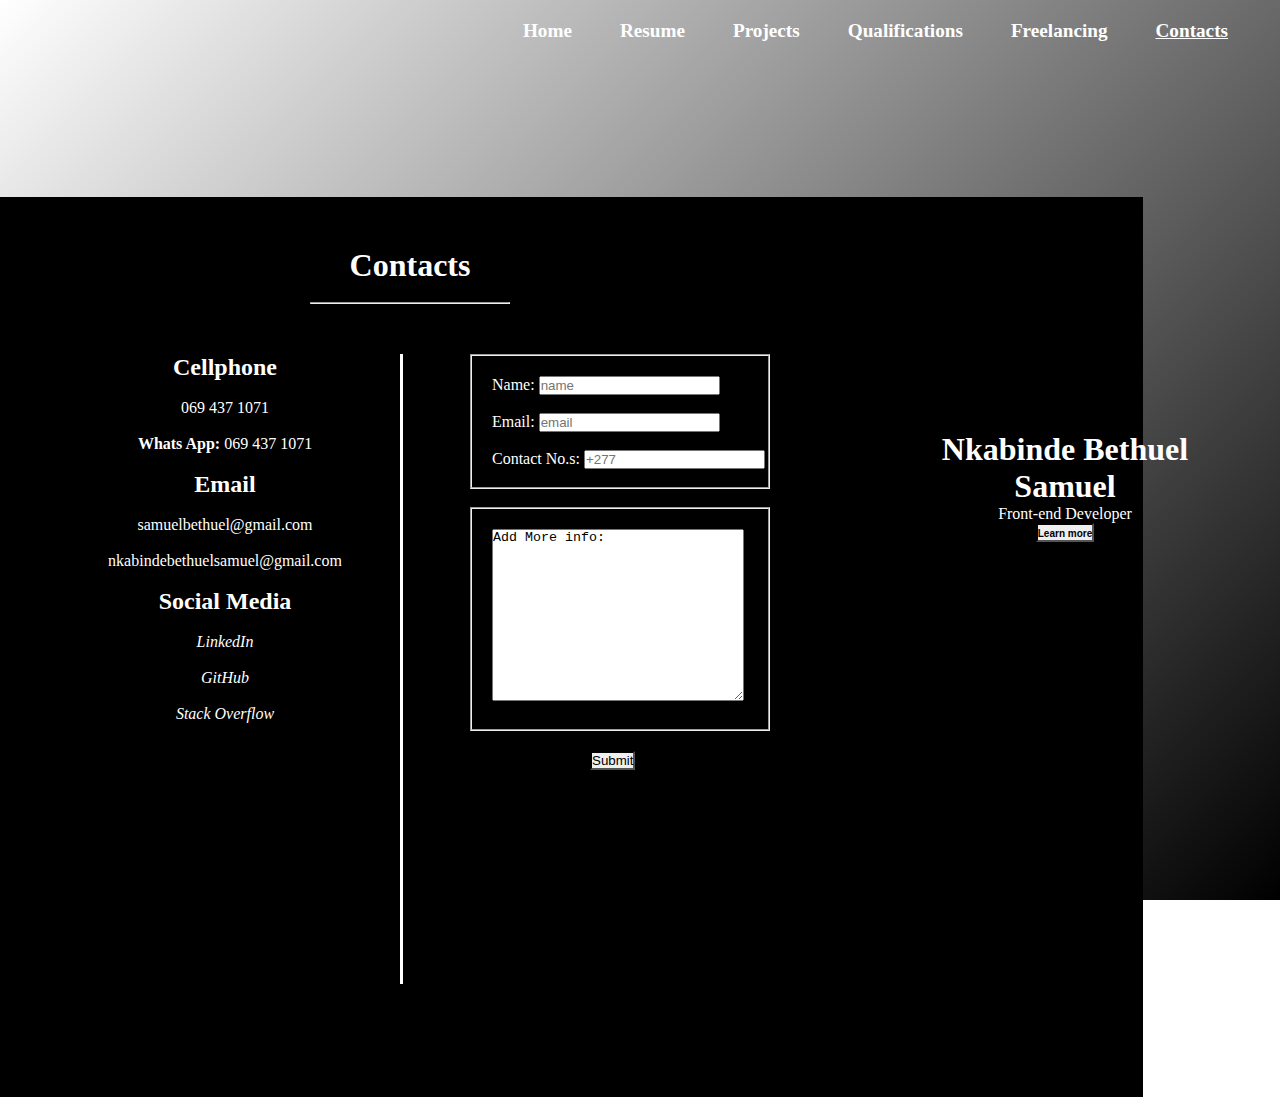
<file: contacts.html>
<!DOCTYPE html>
<html lang="en">
<head>
    <meta charset="UTF-8">
    <meta http-equiv="X-UA-Compatible" content="IE=edge">
    <meta name="viewport" content="width=device-width, initial-scale=1.0">
    <title>Contacts</title>
    <link rel="stylesheet" href="contacts.css">
</head>
<body>
    <section id="header6">
        <div id="nav">
            <ul>
                <li><a href="Index.html">Home</a></li>
                <li><a href="ree.html" target="blank_">Resume</a></li>
                <li><a href="pro.html" target="blank_">Projects</a></li>
                <li><a href="Qualifications.html" target="blank_">Qualifications</a></li>
                <li><a href="freelancing.html" target="blank_">Freelancing</a></li>
                <li id="active"><a href="contacts.html" target="blank_">Contacts</a></li>
            </ul>
        </div>
        <div id="names">
            <br>
            <br>
            <br>
            <h1>Nkabinde Bethuel Samuel</h1>
            <p id="nam"><emph>Front-end Developer</emph></p>
            <button id="btn"><a href="ree.html" target="blank_">Learn more</a></button>
        </div>
        <div id="circle">
            <div id="infoa">
                <h1>Contacts</h1>
                <br>
                <hr>
            </div>
            <div id="contactsa">
                <div id="contactIn">
                    <h2>Cellphone</h2>
                    <br>
                    <p id="no"> 069 437 1071</p>
                    <br>
                    <p id="app"><strong>Whats App:</strong> 069 437 1071</p>
                    <br>
                    <h2>Email</h2>
                    <br>
                    <p id="mail1">samuelbethuel@gmail.com</p>
                    <br>
                    <p id="mail">nkabindebethuelsamuel@gmail.com</p>
                    <br>
                    <h2>Social Media</h2>
                    <br>
                    <p id="media"><a href="https://www.linkedin.com/in/bethuel-samuel-nkabinde-094947225/" target="blank_" id="social"><em>LinkedIn</em></a></p>
                    <br>
                    <p id="media"><a href="https://github.com/Beth0201" target="blank_" id="social"><em>GitHub</em></a></p>
                    <br>
                    <p id="media"><a href="https://stackoverflow.com/users/17307897/sam" target="blank_" id="social"><em>Stack Overflow</em></a></p>
                </div>
            </div>
            <form id="form" action="samuelbethuel@gmail.com">
                <fieldset id="information">
                    <label for="name" id="name-label">Name:</label>
                    <input placeholder="name" type="text" id="name" name="name" required>
                    <br>
                    <br>
                    <label for="email" id="email-label">Email:</label>
                    <input placeholder="email" type="text" id="email" name="email" required>
                    <br>
                    <br>
                    <label for="contacts" id="contacts-label">Contact No.s:</label>
                    <input placeholder="+277" type="text" id="contacts" name="contacts" required>
                    <br>
                    <br>
                </fieldset>
                <br>
                <fieldset id="informationb">
                    <textarea name="comments" type="text" id="comments" maxwidth="500px">Add More info:</textarea>
                </fieldset>
                <div id="sub">
                    <button id="submit">Submit</button>
                </div>
              </form>
        </div>
    </section>
</body>
</html>
</file>
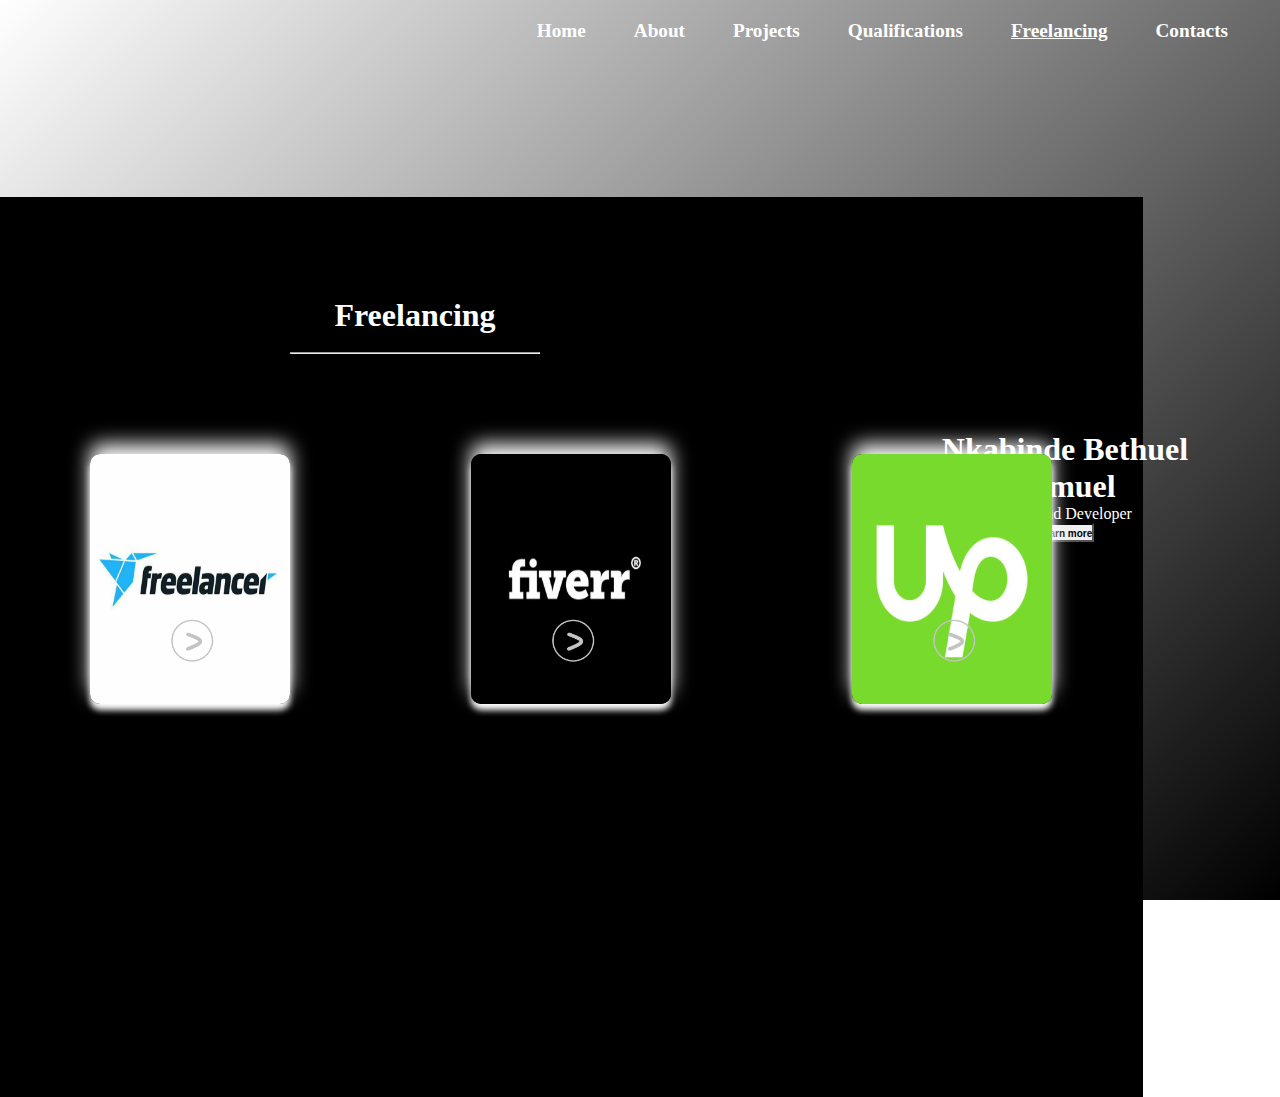
<file: freelancing.html>
<!DOCTYPE html>
<html lang="en">
<head>
    <meta charset="UTF-8">
    <meta http-equiv="X-UA-Compatible" content="IE=edge">
    <meta name="viewport" content="width=device-width, initial-scale=1.0">
    <title>Freelancing</title>
    <link rel="stylesheet" href="freelancing.css">
</head>
<body>
    <section id="header5">
        <div id="nav">
            <ul>
                <li><a href="Index.html">Home</a></li>
                <li><a href="ree.html" target="blank_">About</a></li>
                <li><a href="pro.html" target="blank_">Projects</a></li>
                <li><a href="qualifications.html" target="blank_">Qualifications</a></li>
                <li id="active"><a href="freelancing.html" target="blank_">Freelancing</a></li>
                <li><a href="contacts.html" target="blank_">Contacts</a></li>
            </ul>
        </div>
        <div id="names">
            <br>
            <br>
            <br>
            <h1>Nkabinde Bethuel Samuel</h1>
            <p id="nam"><emph>Front-end Developer</emph></p>
            <button id="btn"><a href="ree.html" target="blank_">Learn more</a></button>
        </div>
        <div id="circle">
            <div id="headera">
                <h1>Freelancing</h1>
                <br>
                <hr>
            </div>
            <div id="groupedcards">
                <div id="cards">
                    <a href="https://www.freelancer.com/u/samuelbethuel" target="blank_"><img src="Freelancer.jpg" id="image"></a>
                    <a href="https://www.freelancer.com/u/samuelbethuel" target="blank_"><img src="play.png" id="play"></a>
                    <div id="info">
                        <p><em>Freelancer</em></p>
                    </div>
                </div>
                <div id="cards">
                    <a href="https://www.fiverr.com/samuelbethuel" target="blank_"><img src="Fiverr.jpg" id="image"></a>
                    <a href="https://www.fiverr.com/samuelbethuel" target="blank_"><img src="play.png" id="play"></a>
                    <div id="info">
                        <p><em>Fiverr</em></p>
                    </div>
                </div>
                <div id="cards">
                    <a href="https://www.freelancer.com/u/samuelbethuel"  target="blank_"><img src="Upwork.jpg" id="image"></a>
                    <a href="https://www.freelancer.com/u/samuelbethuel"  target="blank_"><img src="play.png" id="play"></a>
                    <div id="info">
                        <p><em>UpWork</em></p>
                    </div>
                </div>
            </div>
        </div>
    </section>
</body>
</html>
</file>
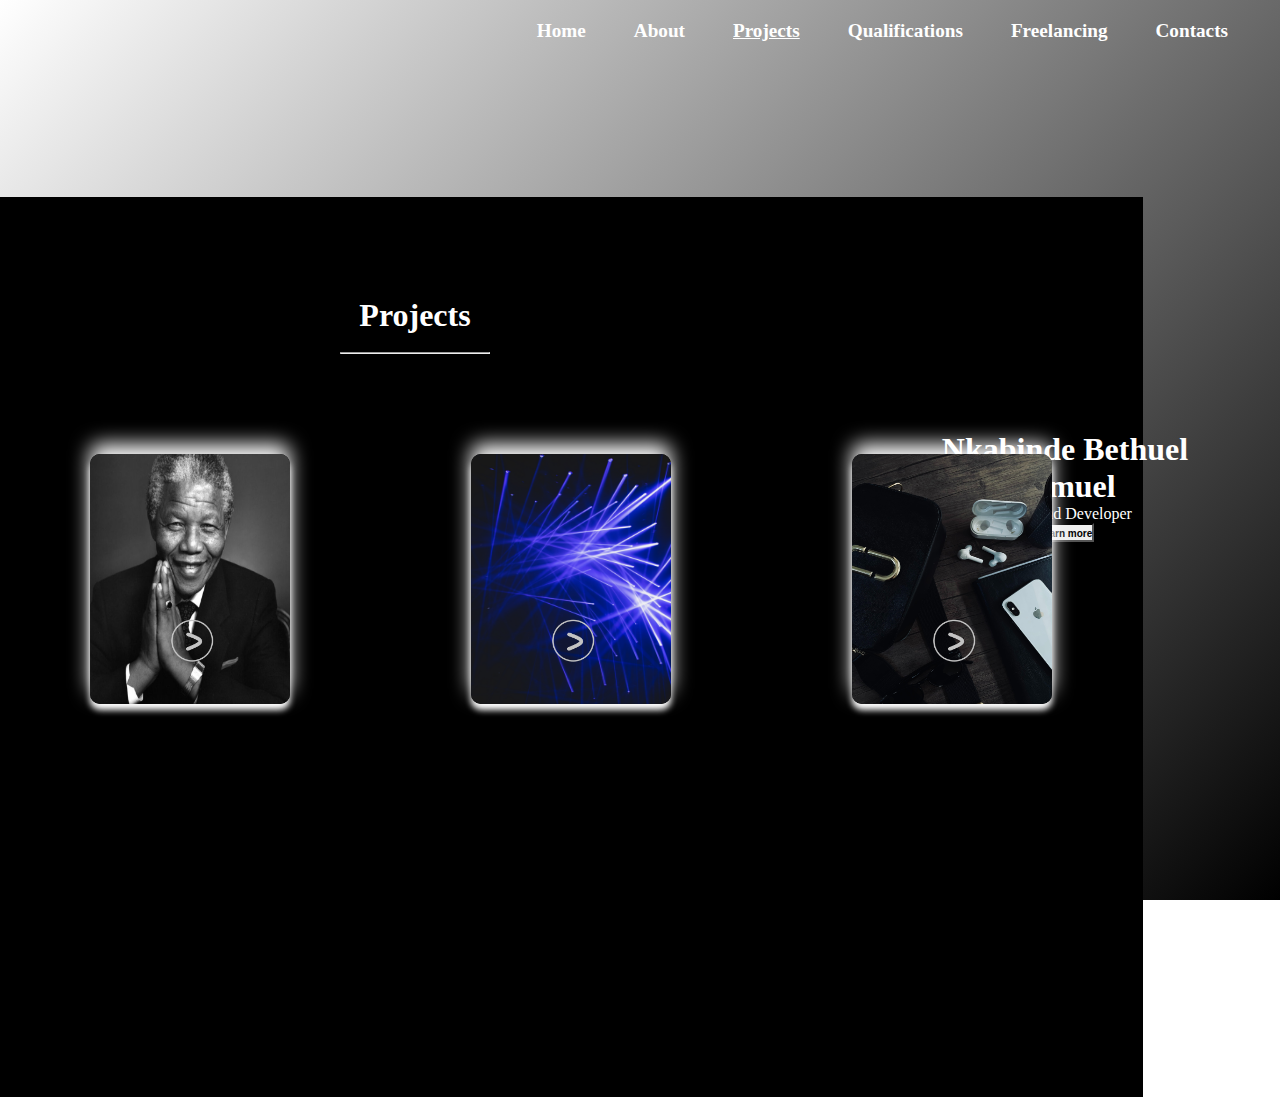
<file: pro.html>
<!DOCTYPE html>
<html lang="en">
<head>
    <meta charset="UTF-8">
    <meta http-equiv="X-UA-Compatible" content="IE=edge">
    <meta name="viewport" content="width=device-width, initial-scale=1.0">
    <title>Projects</title>
    <link rel="stylesheet" href="pro.css">
</head>
<body>
    <section id="header3">
        <div id="nav">
            <ul>
                <li><a href="Index.html">Home</a></li>
                <li><a href="ree.html" target="blank_">About</a></li>
                <li id="active"><a href="pro.html" target="blank_">Projects</a></li>
                <li><a href="qualifications.html" target="blank_">Qualifications</a></li>
                <li><a href="freelancing.html" target="blank_">Freelancing</a></li>
                <li><a href="contacts.html" target="blank_">Contacts</a></li>
            </ul>
        </div>
        <div id="names">
            <br>
            <br>
            <br>
            <h1>Nkabinde Bethuel Samuel</h1>
            <p id="nam"><emph>Front-end Developer</emph></p>
            <button id="btn"><a href="ree.html" target="blank_">Learn more</a></button>
        </div>
        <div id="circle">
            <div id="headera">
                <h1>Projects</h1>
                <br>
                <hr>
            </div>
            <div id="groupedcards">
                <div id="cards">
                    <a href="https://codepen.io/Beth0201/pen/yLXPmLG" target="blank_"><img src="Nelson Mandela.jpg" id="image"></a>
                    <a href="https://codepen.io/Beth0201/pen/yLXPmLG" target="blank_"><img src="play.png" id="play"></a>
                    <div id="info">
                        <p><em>Nelson Mandela Tribute page.</em></p>
                    </div>
                </div>
                <div id="cards">
                    <a href="https://codepen.io/Beth0201/pen/yLXPmLG" target="blank_"><img src="pexels-ryutaro-tsukata-6249821.jpg" id="image"></a>
                    <a href="https://codepen.io/Beth0201/pen/yLXPmLG" target="blank_"><img src="play.png" id="play"></a>
                    <div id="info">
                        <p><em>Technical Documantation.</em></p>
                    </div>
                </div>
                <div id="cards">
                    <a href="https://codepen.io/Beth0201/pen/OJjOQeQ" target="blank_"><img src="pexels-nurgül-kelebek-9566311.jpg" id="image"></a>
                    <a href="https://codepen.io/Beth0201/pen/OJjOQeQ" target="blank_"><img src="play.png" id="play"></a>
                    <div id="info">
                        <p><em>Personal Portfolio.</em></p>
                    </div>
                </div>
            </div>
        </div>
    </section>
</body>
</html>
</file>
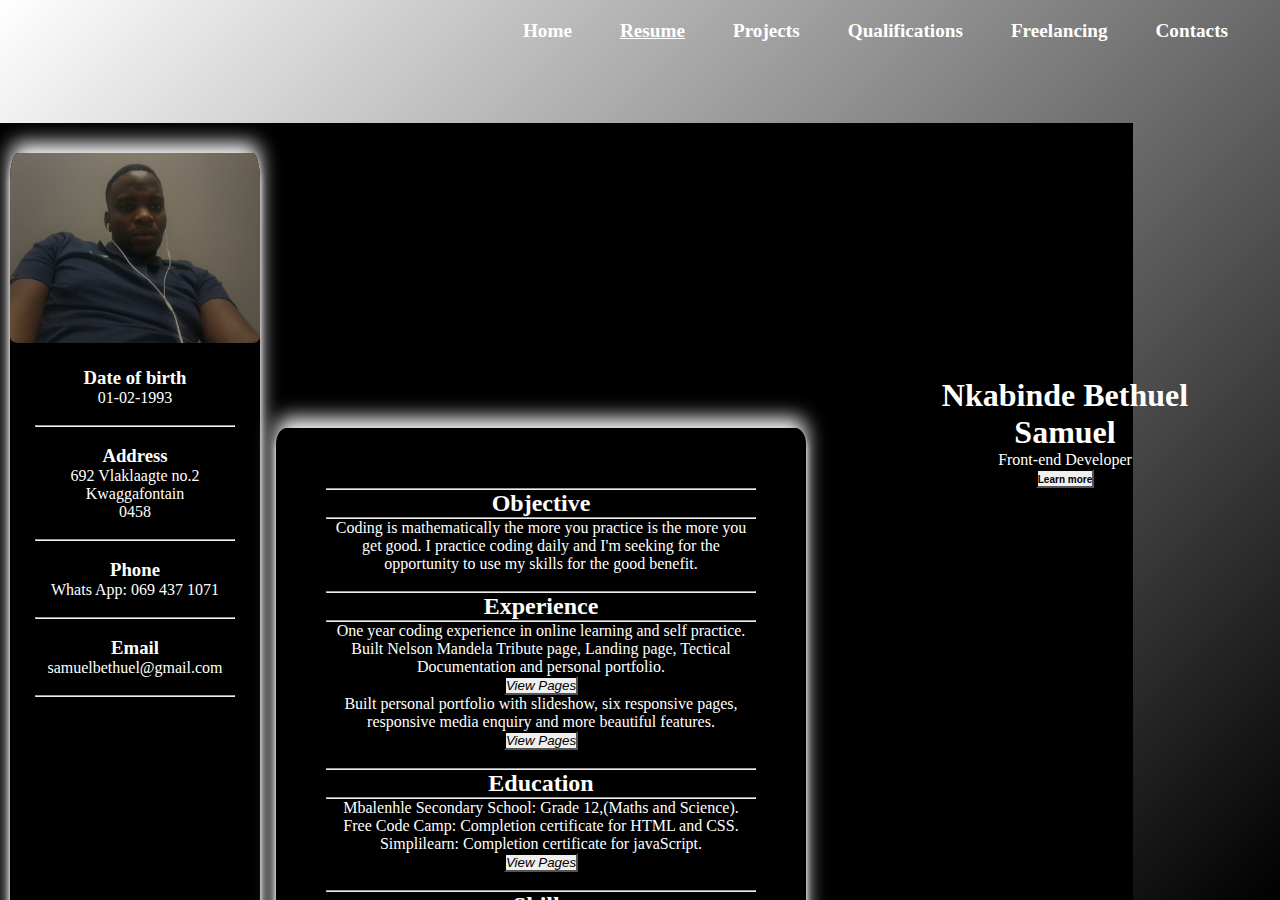
<file: ree.html>
<!DOCTYPE html>
<html lang="en">
<head>
    <meta charset="UTF-8">
    <meta http-equiv="X-UA-Compatible" content="IE=edge">
    <meta name="viewport" content="width=device-width, initial-scale=1.0">
    <title>Resume</title>
    <link rel="stylesheet" href="ree.css">
</head>
<body>
    <section id="header2">
        <div id="nav">
            <ul>
                <li><a href="Index.html">Home</a></li>
                <li id="active"><a href="resume.html" target="blank_">Resume</a></li>
                <li><a href="pro.html" target="blank_">Projects</a></li>
                <li><a href="qualifications.html" target="blank_">Qualifications</a></li>
                <li><a href="freelancing.html" target="blank_">Freelancing</a></li>
                <li><a href="contacts.html" target="blank_">Contacts</a></li>
            </ul>
        </div>
        <div id="names">
            <h1>Nkabinde Bethuel Samuel</h1>
            <p id="nam"><emph>Front-end Developer</emph></p>
            <button id="btn"><a href="ree.html" target="blank_">Learn more</a></button>
        </div>
        <div id="circle">
            <div id="bar">
                <div id="profile">
                    <img src="0.png" id="pic">
                </div> 
                <div id="info">
                    <h3>Date of birth</h3>
                    <p>01-02-1993</p>
                    <br><hr><br>
                    <h3>Address</h3>
                    <p>692 Vlaklaagte no.2</p>
                    <p>Kwaggafontain</p>
                    <p>0458</p>
                    <br><hr><br>
                    <h3>Phone</h3>
                    <p>Whats App: 069 437 1071</p>
                    <br><hr><br>
                    <h3>Email</h3>
                    <p>samuelbethuel@gmail.com</p>
                    <br><hr><br>
                   </div>
            </div>
            <div id="resume">
                <div id="aboutme">
                    <hr border: solid;>
                    <h2>Objective</h2>
                    <hr>
                    
                    <p>Coding is mathematically the more you practice 
                        is the more you get good. I practice coding daily and
                        I'm seeking for the opportunity to use my skills for the good benefit.
                    </p>
                    <br>
                    <hr>
                    <h2>Experience</h2>
                    <hr>
                    
                    <p>
                        <ul id="points">
                            <li>One year coding experience in online learning and self practice.</li>
                            <li>Built Nelson Mandela Tribute page, Landing page, Tectical Documentation and personal portfolio.</li>
                            <li><em><button id="btnre"><a href="pro.html">View Pages</a></button></em></li>
                            <li>Built personal portfolio with slideshow, six responsive pages, responsive media enquiry and more beautiful features.</li>
                            <li><em><button id="btnre"><a href="Index.html">View Pages</a></button></em></li>
                        </ul>
                    </p>
                    <br>
                    <hr>
                    <h2>Education</h2>
                    <hr>
                    
                    <p>
                        <ul id="points">
                            <li>Mbalenhle Secondary School: Grade 12,(Maths and Science).</li>
                            <li>Free Code Camp: Completion certificate for HTML and CSS. </li>
                            <li>Simplilearn: Completion certificate for javaScript.</li>
                            <li><em><button id="btnre"><a href="qualifications.html">View Pages</a></button></em></li>
                        </ul>
                    </p>
                    <br>
                    <hr>
                    <h2>Skills</h2>
                    <hr>
                    
                    <p>
                        <ul id="points">
                            <li>Website Design(UI)</li>
                            <li>HTML and CSS.</li>
                            <li>JavaScript and JavaScript frameworks.</li>
                            <li>Testing and Debugging.</li>
                            <li>Wordpress</li>
                            <li>Git and GitHub</li>
                        </ul>
                    </p>
                </div>
            </div>
        </div>
    </section>
</body>
</html>
</file>
<file: contacts.css>
*{
    padding: 0;
    margin: 0;
}
#nav{
    text-align: right;
    align-items: right;
    justify-content: right;
    display: flex;
    position: relative;
}
#nav ul{
    flex: 1;
    text-align: right;
    padding-right: 30px;
}
#nav ul li{
    display: inline-flex;
    text-align: right;
    margin: 20px 22px;
}
#nav ul li a{
    z-index: 5;
    text-decoration: none;
    color: white;
    font-weight: bolder;
    font-size: larger;
}
#active, #nav ul li a:hover{
    text-decoration: underline;
    color: white;
}
/*---------Circle leftside--------*/
#circle{
    background: black;
    border-radius: 0%;
    width: 127vh;
    height: 100vh;
    margin-top: -345px;
    margin-left: 0px;
    flex: 100; 
    overflow: hidden;
}
#circle h1{
    color: white;
}
#infoa{
    color: white;
    margin-left: 310px;
    width: 200px;
    text-align: center;
    align-items: center;
    justify-content: center;
    margin-top: 50px;
}

/*---------right side--------*/
#header6{
    min-height: 100vh;
    max-height: 100vh;
    background: linear-gradient(-45deg, white, black, gray, black, white);
    background-size: 400% 400%;
    position: relative;
    animation: change 15s ease-in-out infinite;
}
@keyframes change{
    0%{
        background-position: 0 50%;
    }
    50%{
        background-position: 100% 50%;
    }
    100%{
        background-position: 0 50%;
    }
}
#nam{
    padding-right: -100px;
}
#names{
    text-align: center;
    align-items: center;
    position: relative;
    align-content: center;
    padding-right: 50px;
    padding-top: 35vh;
    padding-left: 900px;
    color: white;
}
#btn{
    border-style: inset;
}
#btn:hover{
    border-style: unset;
}
#btn a{
    color: black;
    text-decoration: none;
    font-size: x-small;
    font-weight: bold;
}
/*---------------contacts-------------*/
#contactsa{
    width: 350px;
    border-right: solid white;
    margin-left: 50px;
    margin-top: 50px;
    height: 70vh;
}
#contactIn{
    text-align: center;
    color: white;
    text-decoration: none;
}
#no{
    text-decoration: none;
    color: white;
}
h2{
    color: white;
}
/*---------------form---------------*/
#name-label{
    color: white;
}
#email-label{
    color: white;
}
#contacts-label{
    color: white;
}
h3{
    color: white;
}
#form{
    width: 300px;
    margin-top: -70vh;
    margin-left: 470px;    
}
#information{
    padding-top: 20px;
    padding-left: 20px;
}
#informationb{
    padding-top: 20px;
    padding-left: 20px;
    height: 200px;
}
#comments{
    width: 250px;
    height: 170px;
}
#sub{
    padding-top: 20px;
    padding-left: 120px;
    padding-bottom: 20px;
}
#submit{
    border-style: inset;
}
#submit:hover{
    border-style: unset;
}
/*----------Social Media----------*/
#social{
    text-decoration: none;
    color: white;
}
#media a{
    text-decoration: none;
}
@media(orientation: portrait), (max-width: 900px){
    *{
        padding: 0;
        margin: 0; 
        max-width: 900px !important;
        overflow: visible;
    }
    #nav ul{
        flex: 1;
        text-align: center;
    }
    #nav ul li{
        display: inline-flex;
        text-align: center;
        margin: 20px 10px;
        padding-right: 20px;
        border-right: 2px solid white;

    }
    #nav ul li a{
        font-size: 50px;
    }
    #nav ul li:last-child{
        border-right: none;
    }
    #header6{
        min-height: 820vh;
        max-height: 820vh;
        width: 900px;
        background: linear-gradient(-45deg,  white, black, gray, black, white);
        background-size: 400% 400%;
        position: relative;
        animation: change 15s ease-in-out infinite;
        
    }
    #names{
        display: none;
    }
    #contactIn{
        font-size: 40px;
        margin-top: 0px;
    }
    #circle{
        background: black;
        border-radius: 0%;
        width: 900px;
        height: 820vh;
        margin-top: 50px;
        margin-left: 0px;
        flex: 100; 
        overflow: hidden;
    }
    #form{
        width: 300px;
        margin-top: 100vh;
        margin-left: 0px;    
    }
    #contactsa{
        border-right: none;
        text-align: center;
        margin-left: 200px;
    }
    #contactIn{
        text-align: center;
        color: white;
        text-decoration: none;
        margin-left: 0px;
    }
    #app{
        margin-left: -80px;
        display: none;
    }
    #mail{
        margin-left: -100px;
    }
    #infoa{
        font-size: 30px;
        width: 300px;
        margin-left: 230px;
    }
    /*---------------form---------------*/
    #name-label{
        color: white;
        font-size: 35px;
    }
    #name{
        width: 500px;
        height: 40px;
        font-size: 35px;
    }
    #email-label{
        color: white;
        font-size: 35px;
    }
    #email{
        width: 500px;
        height: 40px;
        font-size: 35px;
    }
    #contacts-label{
        color: white;
        font-size: 35px;
    }
    #contacts{
        width: 500px;
        height: 40px;
        font-size: 35px;
    }
    h3{
        color: white;
    }
    #form{
        width: 850px;
        margin-top: 700px;
        margin-left: 50px;  
        height: 900px;  
    }
    #information{
        padding-top: 20px;
        padding-left: 20px;
        width: 825px;
        height: 200px;

    }
    #informationb{
        padding-top: 20px;
        padding-left: 20px;
        height: 600px;
    }
    #comments{
        width: 800px;
        height: 578px;
        font-size: 35px;
    }
    #sub{
        padding-top: 100px;
        padding-left: 300px;
        padding-bottom: 20px;
       
    }
    #submit{
        border-style: inset;
        height: 100px;
        width: 200px;
        font-size: 35px;
    }
    #submit:hover{
        border-style: unset;
        height: 100px;
        width: 200px;
        font-size: 50px;
    }
}
</file>
<file: freelancing.css>
*{
    padding: 0;
    margin: 0;
}
#nav{
    text-align: right;
    align-items: right;
    justify-content: right;
    display: flex;
    position: relative;
}
#nav ul{
    flex: 1;
    text-align: right;
    padding-right: 30px;
}
#nav ul li{
    display: inline-flex;
    text-align: right;
    margin: 20px 22px;
}
#nav ul li a{
    z-index: 5;
    text-decoration: none;
    color: white;
    font-weight: bolder;
    font-size: larger;
}
#active, #nav ul li a:hover{
    text-decoration: underline;
    color: white;
}
/*---------Circle leftside--------*/
#circle{
    background: black;
    border-radius: 0%;
    width: 127vh;
    height: 100vh;
    margin-top: -345px;
    margin-left: 0px;
    flex: 100; 
    overflow: hidden;
}
/*---------right side--------*/
#header5{
    min-height: 100vh;
    max-height: 100vh;
    background: linear-gradient(-45deg,  white, black, gray, black, white);
    background-size: 400% 400%;
    position: relative;
    animation: change 15s ease-in-out infinite;
}
@keyframes change{
    0%{
        background-position: 0 50%;
    }
    50%{
        background-position: 100% 50%;
    }
    100%{
        background-position: 0 50%;
    }
}
#nam{
    padding-right: -100px;
}
#names{
    text-align: center;
    align-items: center;
    position: relative;
    align-content: center;
    padding-right: 50px;
    padding-top: 35vh;
    padding-left: 900px;
    color: white;
}
#btn{
    border-style: inset;
}
#btn:hover{
    border-style: unset;
}
#btn a{
    color: black;
    text-decoration: none;
    font-size: x-small;
    font-weight: bold;
}
/*--------Leftside---------*/
#headera{
    color: white;
    margin-left: 290px;
    margin-top: 100px;
    width: 250px;
    justify-content: center;
    text-align: center;
}
#image{
    height: 250px;
    width: 200px;
    border-radius: 10px;
    box-shadow: 0px -10px 20px white, 0 6px 6px white;
}
#groupedcards{
    display: flex;
    justify-content: space-around;
    margin-top: 100px;
}
#cards{
    flex-basis: 27%;
    text-align: center;
    cursor: pointer;
    transition: transform 1s;
    position: relative;
}
#info{
    opacity: 0;
    transition: opacity 1s;
    color: white;
}
#cards:hover #info{
    opacity: 1;
}
#cards:hover{
    transform: translateY(-30px);
}
/*------------Arrow---------*/
#play{
    width: 50px;
    position: absolute;
    bottom: 60px;
    left: 50%;
    transform: translateX(-50%);
}

@media(orientation: portrait), (max-width: 900px){
    *{
        padding: 0;
        margin: 0; 
        max-width: 900px !important;
        overflow: visible;
    }
    #image{
        height: 800px;
        width: 640px;
        border-radius: 10px;
        box-shadow: 0px -10px 20px white, 0 6px 6px white;
    }
    #info{
        font-size: 50px;
    }
    #groupedcards{
        display: inline-block;
        justify-content: space-around;
        margin-top: 40px;
        margin-left: 100px;
    } 
    #cards{
        flex-basis: 27%;
        text-align: center;
        cursor: pointer;
        transition: transform 1s;
        margin-top: 40px;
    }   
    #nav ul{
        flex: 1;
        text-align: center;
    }
    #nav ul li{
        display: inline-flex;
        text-align: center;
        margin: 20px 10px;
        padding-right: 20px;
        border-right: 2px solid white;

    }
    #nav ul li a{
        font-size: 50px;
    }
    #nav ul li:last-child{
        border-right: none;
    }
    #headera{
        color: white;
        margin-left: 230px;
        margin-top: 30px;
        width: 400px;
        justify-content: center;
        text-align: center;
        font-size: 30px;
    }
    #names{
        display: none;
    }
    /*---------Circle leftside--------*/
    #circle{
        background: black;
        border-radius: 0%;
        width: 900px;
        height: 820vh;
        margin-top: 15px;
        margin-left: 0px;
        flex: 100; 
        overflow: hidden;
    }
    /*---------right side--------*/
    #header5{
        min-height: 820vh;
        max-height: 820vh;
        width: 900px;
        background: linear-gradient(-45deg,  white, black, gray, black, white);
        background-size: 400% 400%;
        position: relative;
        animation: change 15s ease-in-out infinite;
        
    }
    /*------------Arrow---------*/
    #play{
        width: 150px;
        position: absolute;
        bottom: 150px;
        left: 50%;
        transform: translateX(-50%);
    }

}
</file>
<file: pro.css>
*{
    padding: 0;
    margin: 0;
}
#nav{
    text-align: right;
    align-items: right;
    justify-content: right;
    display: flex;
    position: relative;
}
#nav ul{
    flex: 1;
    text-align: right;
    padding-right: 30px;
}
#nav ul li{
    display: inline-flex;
    text-align: right;
    margin: 20px 22px;
}
#nav ul li a{
    z-index: 5;
    text-decoration: none;
    color: white;
    font-weight: bolder;
    font-size: larger;
}
#active, #nav ul li a:hover{
    text-decoration: underline;
    color: white;
}
/*---------Circle leftside--------*/
#circle{
    background: black;
    border-radius: 0%;
    width: 127vh;
    height: 100vh;
    margin-top: -345px;
    margin-left: 0px;
    flex: 100; 
    overflow: hidden;
}
/*---------right side--------*/
#header3{
    min-height: 100vh;
    max-height: 100vh;
    background: linear-gradient(-45deg,  white, black, gray, black, white);
    background-size: 400% 400%;
    position: relative;
    animation: change 15s ease-in-out infinite;
}
@keyframes change{
    0%{
        background-position: 0 50%;
    }
    50%{
        background-position: 100% 50%;
    }
    100%{
        background-position: 0 50%;
    }
}
#nam{
    padding-right: -100px;
}
#names{
    text-align: center;
    align-items: center;
    position: relative;
    align-content: center;
    padding-right: 50px;
    padding-top: 35vh;
    padding-left: 900px;
    color: white;
}
#btn{
    border-style: inset;
}
#btn:hover{
    border-style: unset;
}
#btn a{
    color: black;
    text-decoration: none;
    font-size: x-small;
    font-weight: bold;
}
/*--------Leftside---------*/
#headera{
    color: white;
    margin-left: 340px;
    margin-top: 100px;
    width: 150px;
    justify-content: center;
    text-align: center;
}
#image{
    height: 250px;
    width: 200px;
    border-radius: 10px;
    box-shadow: 0px -10px 20px white, 0 6px 6px white;
}
#groupedcards{
    display: flex;
    justify-content: space-around;
    margin-top: 100px;
}
#cards{
    flex-basis: 27%;
    text-align: center;
    cursor: pointer;
    transition: transform 1s;
    position: relative;
}
#info{
    opacity: 0;
    transition: opacity 1s;
    color: white;
}
#cards:hover #info{
    opacity: 1;
}
#cards:hover{
    transform: translateY(-30px);
}
/*------------Arrow---------*/
#play{
    width: 50px;
    position: absolute;
    bottom: 60px;
    left: 50%;
    transform: translateX(-50%);
}


@media(orientation: portrait), (max-width: 900px){
    *{
        padding: 0;
        margin: 0; 
        max-width: 900px !important;
        overflow: visible;
        
    }
    #image{
        height: 800px;
        width: 640px;
        border-radius: 10px;
        box-shadow: 0px -10px 20px white, 0 6px 6px white;
    }
    #info{
        font-size: 50px;
    }
    #groupedcards{
        display: inline-block;
        justify-content: space-around;
        margin-top: 40px;
        margin-left: 100px;
    } 
    #cards{
        flex-basis: 27%;
        text-align: center;
        cursor: pointer;
        transition: transform 1s;
        margin-top: 40px;
    }   
    #nav ul{
        flex: 1;
        text-align: center;
    }
    #nav ul li{
        display: inline-flex;
        text-align: center;
        margin: 20px 10px;
        padding-right: 20px;
        border-right: 2px solid white;
    }
    #nav ul li a{
        padding: 0px 10px 0px 10px;
        font-size: 50px;
    }
    #nav ul li:last-child{
        border-right: none;
    }
    #headera{
        color: white;
        margin-left: 220px;
        margin-top: 30px;
        width: 400px;
        justify-content: center;
        text-align: center;
        font-size: 40px;
    }
    #names{
        display: none;
    }
    /*---------Circle leftside--------*/
    #circle{
        background: black;
        border-radius: 0%;
        width: 900px;
        height: 820vh;
        margin-top: 100px;
        margin-left: 0px;
        flex: 100; 
        overflow: hidden;
    }
    /*---------right side--------*/
    #header3{
        min-height: 820vh;
        max-height: 820vh;
        width: 900px;
        background: linear-gradient(-45deg,  white, black, gray, black, white);
        background-size: 400% 400%;
        position: relative;
        animation: change 15s ease-in-out infinite;
    }
    /*------------Arrow---------*/
    #play{
        width: 150px;
        position: absolute;
        bottom: 150px;
        left: 50%;
        transform: translateX(-50%);
    }

}
</file>
<file: ree.css>
*{
    padding: 0;
    margin: 0;
    overflow: hidden;
}
#nav{
    text-align: right;
    align-items: right;
    justify-content: right;
    display: flex;
    position: relative;
}
#nav ul{
    flex: 1;
    text-align: right;
    padding-right: 30px;
}
#nav ul li{
    display: inline-flex;
    text-align: right;
    margin: 20px 22px;
}
#nav ul li a{
    z-index: 5;
    text-decoration: none;
    color: white;
    font-weight: bolder;
    font-size: larger;
}
#active, #nav ul li a:hover{
    text-decoration: underline;
    color: white;
}
/*---------Circle leftside--------*/
#circle{
    background: black;
    border-radius: 0%;
    width: 127vh;
    height: 100vh;
    margin-top: -365px;
    margin-left: -10px;
    flex: 100; 
    overflow: hidden;
}
/*---------right side--------*/
#header2{
    min-height: 100vh;
    max-height: 100vh;
    background: linear-gradient(-45deg,  white, black, gray, black, white);
    background-size: 400% 400%;
    position: relative;
    animation: change 15s ease-in-out infinite;
}
@keyframes change{
    0%{
        background-position: 0 50%;
    }
    50%{
        background-position: 100% 50%;
    }
    100%{
        background-position: 0 50%;
    }
}
#nam{
    padding-right: -100px;
}
#names{
    text-align: center;
    align-items: center;
    position: relative;
    align-content: center;
    padding-right: 50px;
    padding-top: 35vh;
    padding-left: 900px;
    color: white;
}
#btn{
    border-style: inset;
}
#btn:hover{
    border-style: unset;
}
#btn a{
    color: black;
    text-decoration: none;
    font-size: x-small;
    font-weight: bold;
}

#bar{
    background: black;
    width: 250px;
    height: 100%;
    flex: 00; 
    margin-left: 20px;
    margin-top: 30px;
    border-radius: 3%;
    box-shadow: 0 -10px 20px white, 0 6px 6px white;
}
#pic{
    width: 250px;
    height: 190px;
    border-radius: 3%;
    margin-top: 0px;
    margin-left: 0px; 
}
#resume{
    background: black;
    width: 530px;
    height: 800px;
    flex: 100; 
    margin-left: 286px;
    margin-top: -625px;
    border-radius: 2%;
    position: absolute;
    box-shadow: 0 -10px 20px white, 0 6px 6px white;
}
#info{
    color: white;
    justify-content: center;
    text-align: center;
    width: 200px;
    padding-left: 25px;
    padding-top: 20px;
    
}
#info p{
    text-decoration: none;
}
/*-----------Social Medial-----------*/
#social{
    text-decoration: none;
    color: white;
}
#media a{
    text-decoration: none;
}
#aboutme{
    color: white;
    justify-content: center;
    text-align: center;
    width: 430px;
    margin-top: 60px;
    margin-left: 50px;
}
#aboutme p ul li{
    margin-left: 20px;
}
#points{
    margin-left: 0px;
    color: white;
}
#btnre{
    border-style: inset;
}
#btnre:hover{
    border-style: unset;
}
#btnre a{
    text-decoration: none;
    color: black;
    font-style: italic;
}
@media(orientation: portrait), (max-width: 900px){
    *{
        padding: 0;
        margin: 0; 
        max-width: 900px !important;
        overflow: visible;
    }
    #nav ul{
        flex: 1;
        text-align: center;
    }
    #nav ul li{
        display: inline-flex;
        text-align: center;
        margin: 20px 10px;
        padding-right: 20px;
        border-right: 2px solid white;
    }
    #nav ul li:last-child{
        border-right: none;
    }
    #nav ul li a{
        padding: 0px 10px 0px 10px;
        font-size: 30px;
    }
    #circle{
        background:purple;
        border-radius: 10px;
        width: 350px;
        height: 100vh;
        margin-top: 0px;
        margin-left: 10px;
        flex: 100; 
        overflow: visible;
    }
    #resume{
        background: black;
        width: 500px;
        height: 1000px;
        flex: 100; 
        margin-left: 370px;
        margin-top: -1000px;
        border-radius: 2%;
        position: absolute;
        box-shadow: 0 -10px 20px white, 0 6px 6px white;
    }
    #points li{
        list-style: none;
    }
    #info{
        color: white;
        justify-content: center;
        text-align: center;
        width: 350px;
        margin-left: -30px;
        padding-top: 20px;
        font-size: x-large;
    }
    #bar{
        background: black;
        width: 350px;
        height: 1000px;
        flex: 100; 
        margin-left: 0px;
        margin-top: 10px;
        border-radius: 3%;
        box-shadow: 0 -10px 20px white, 0 6px 6px white;
    }
    #pic{
        width: 350px;
        height: 290px;
        border-radius: 3%;
        margin-top: 0px;
        margin-left: 0px; 
    }
    #aboutme{
        color: white;
        justify-content: center;
        text-align: center;
        width: 350px;
        margin-top: 40px;
        margin-left: 70px;
        font-size: large;
    }
    #names{
        text-align: center;
        align-items: center;
        position: absolute;
        align-content: center;
        padding-right: 50px;
        margin-top: -9vh;
        padding-left: 20px;
        color: white;
        width: 300px;
    }
    #header2{
        min-height: 325vh;
        max-height: 325vh;
        width: 900px;
        background: linear-gradient(-45deg,  white, black, gray, black, white);
        background-size: 400% 400%;
        position: relative;
        animation: change 15s ease-in-out infinite;
    }
}
@media(max-width: 900px){
    *{
        padding: 0;
        margin: 0; 
        max-width: 900px;
    } 
}
</file>
